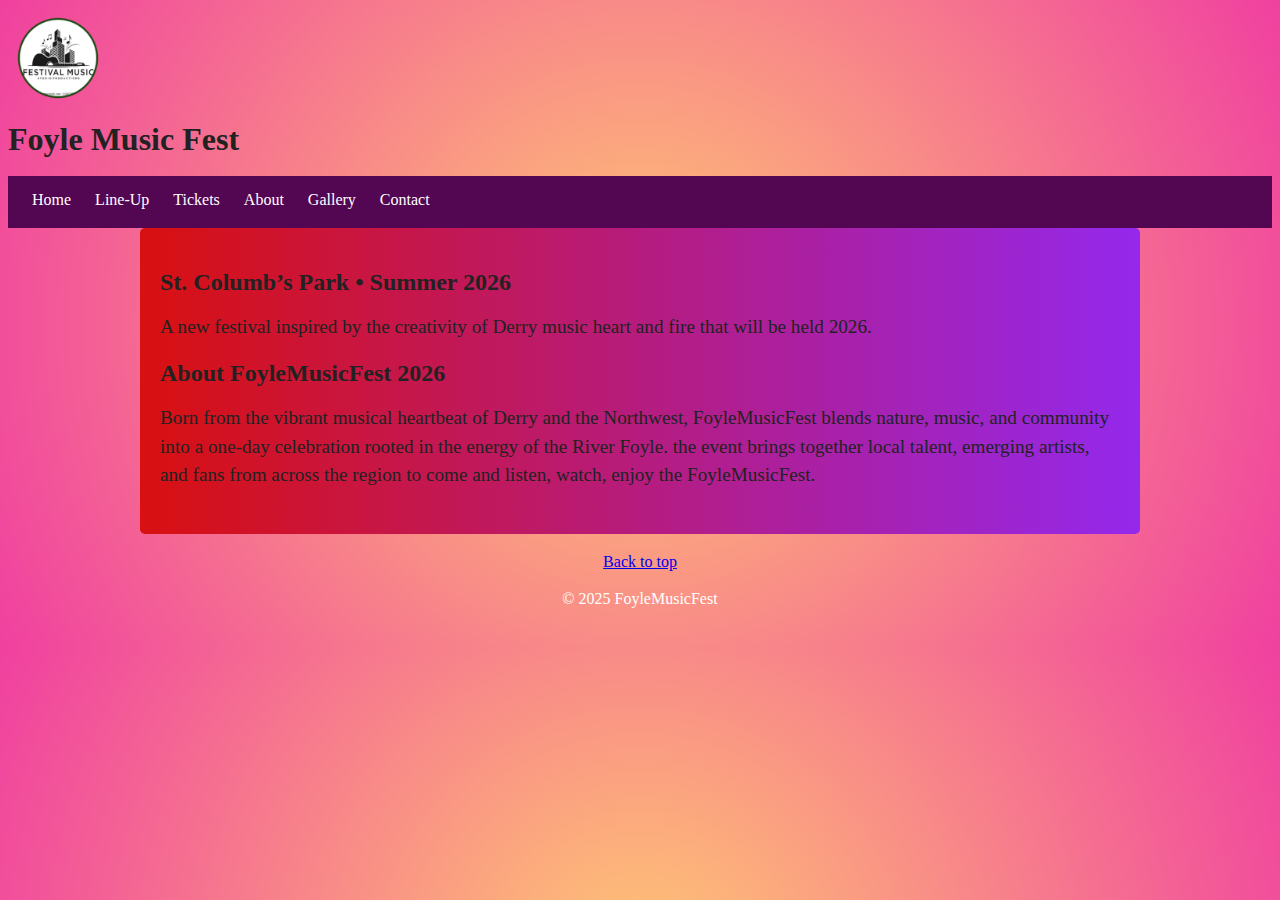
<file: index.html>
<!doctype html>
<html lang="en">
<head>
  <meta charset="utf-8">
  <meta name="viewport" content="width=device-width,initial-scale=1">
  <title>FoyleMusicFest — Home</title>
  <link rel="stylesheet" href="assets/style.css">
</head>
 
<body>
  <header class="site-header">
    <img src="assets/Logo.png" alt="FoyleMusicFest Logo" height="100px" width="100px" class="top-logo">
    <h1 class="site-title">Foyle Music Fest</h1>
    <div class="header">
  
      <nav>
        <ul class="nav">
          <li><a href="index.html" aria-current="page">Home</a></li>
          <li><a href="lineup.html">Line-Up</a></li>
          <li><a href="Tickets.html">Tickets</a></li>
          <li><a href="about.html">About</a></li>
          <li><a href="gallary.html">Gallery</a></li>
          <li><a href="Contact.html">Contact</a></li>
        </ul>
      </nav>
    </div>
  </header>

<main id="main" class="container">
  <section class="section">
    <h2>St. Columb’s Park • Summer 2026</h2>
    <p style="font-size: 120%;">A new festival inspired by the creativity of Derry music heart and fire that will be held 2026.</p>
 
    <h2>About FoyleMusicFest 2026</h2>
    <p style="font-size: 120%;">
      Born from the vibrant musical heartbeat of Derry and the Northwest, FoyleMusicFest blends nature,
      music, and community into a one-day celebration rooted in the energy of the River Foyle. the event brings together local talent,
      emerging artists, and fans from across the region to come and listen, watch, enjoy the FoyleMusicFest.
    </p>
  </section>
</main>

<footer class="site-footer">
  <p><a href="#top">Back to top</a></p>
  <p>&copy; 2025 FoyleMusicFest</p>
</footer>

</body>
</html>
</file>
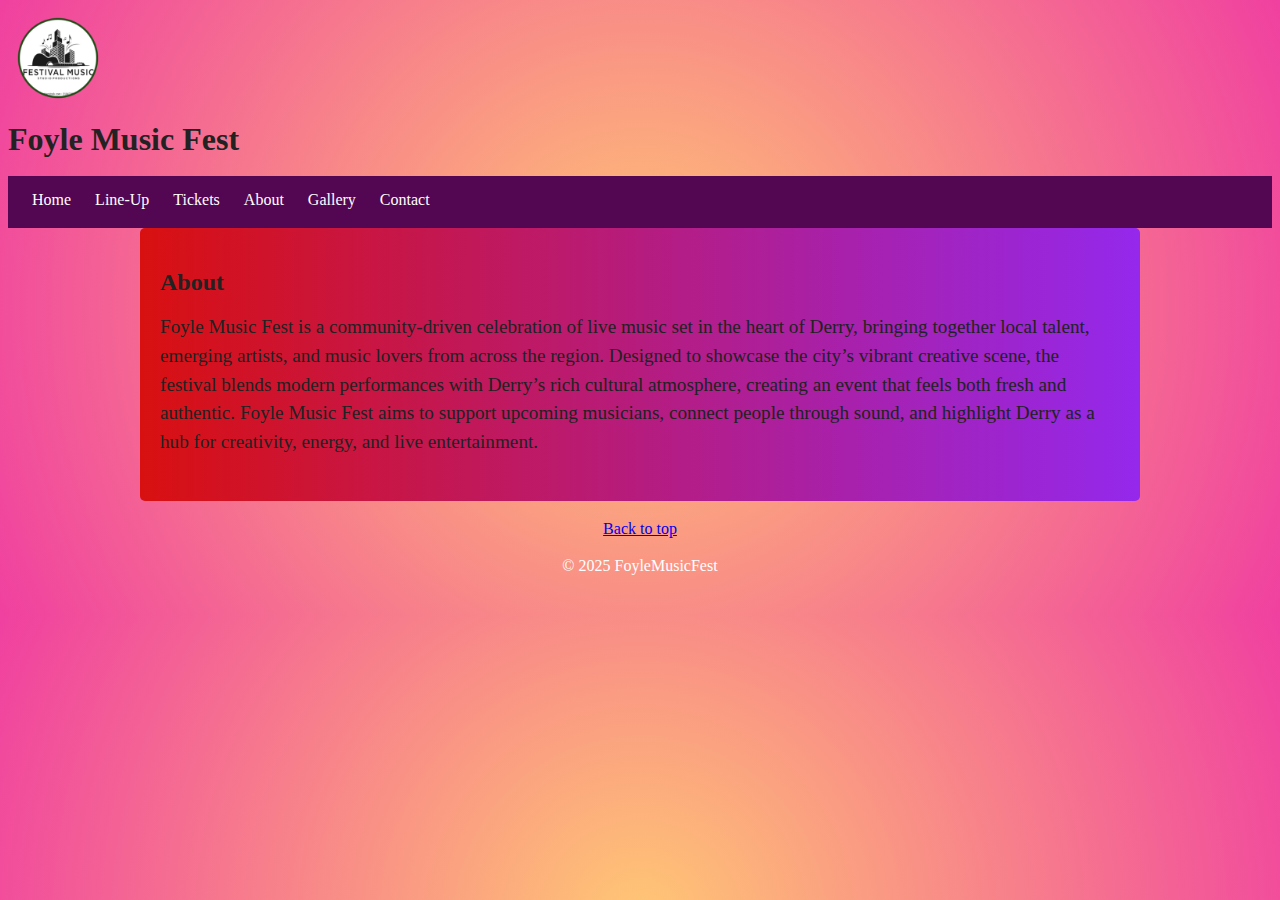
<file: about.html>
<!doctype html>
<html lang="en">
<head>
  <meta charset="utf-8">
  <meta name="viewport" content="width=device-width,initial-scale=1">
  <title>FoyleMusicFest — Home</title>
  <link rel="stylesheet" href="assets/style.css">
</head>
 
<body>
  <header class="site-header">
    <img src="assets/Logo.png" alt="FoyleMusicFest Logo" height="100px" width="100px" class="top-logo">
    <h1 class="site-title">Foyle Music Fest</h1>
    <div class="header">
  
      <nav>
        <ul class="nav">
          <li><a href="index.html" aria-current="page">Home</a></li>
          <li><a href="lineup.html">Line-Up</a></li>
          <li><a href="Tickets.html">Tickets</a></li>
          <li><a href="about.html">About</a></li>
          <li><a href="gallary.html">Gallery</a></li>
          <li><a href="Contact.html">Contact</a></li>
        </ul>
      </nav>
    </div>
  </header>

<main id="main" class="container">
  <section class="section">
    <h2>About</h2>
    <p style="font-size: 120%;">
      Foyle Music Fest is a community-driven celebration of live music set in the heart of Derry, bringing together local talent, emerging artists, and music lovers from across the region. Designed to showcase the city’s vibrant creative scene, the festival blends modern performances with Derry’s rich cultural atmosphere, creating an event that feels both fresh and authentic. Foyle Music Fest aims to support upcoming musicians, connect people through sound, and highlight Derry as a hub for creativity, energy, and live entertainment.
    </p>
  </section>
</main>

<footer class="site-footer">
  <p><a href="#top">Back to top</a></p>
  <p>&copy; 2025 FoyleMusicFest</p>
</footer>

</body>
</html>
</file>
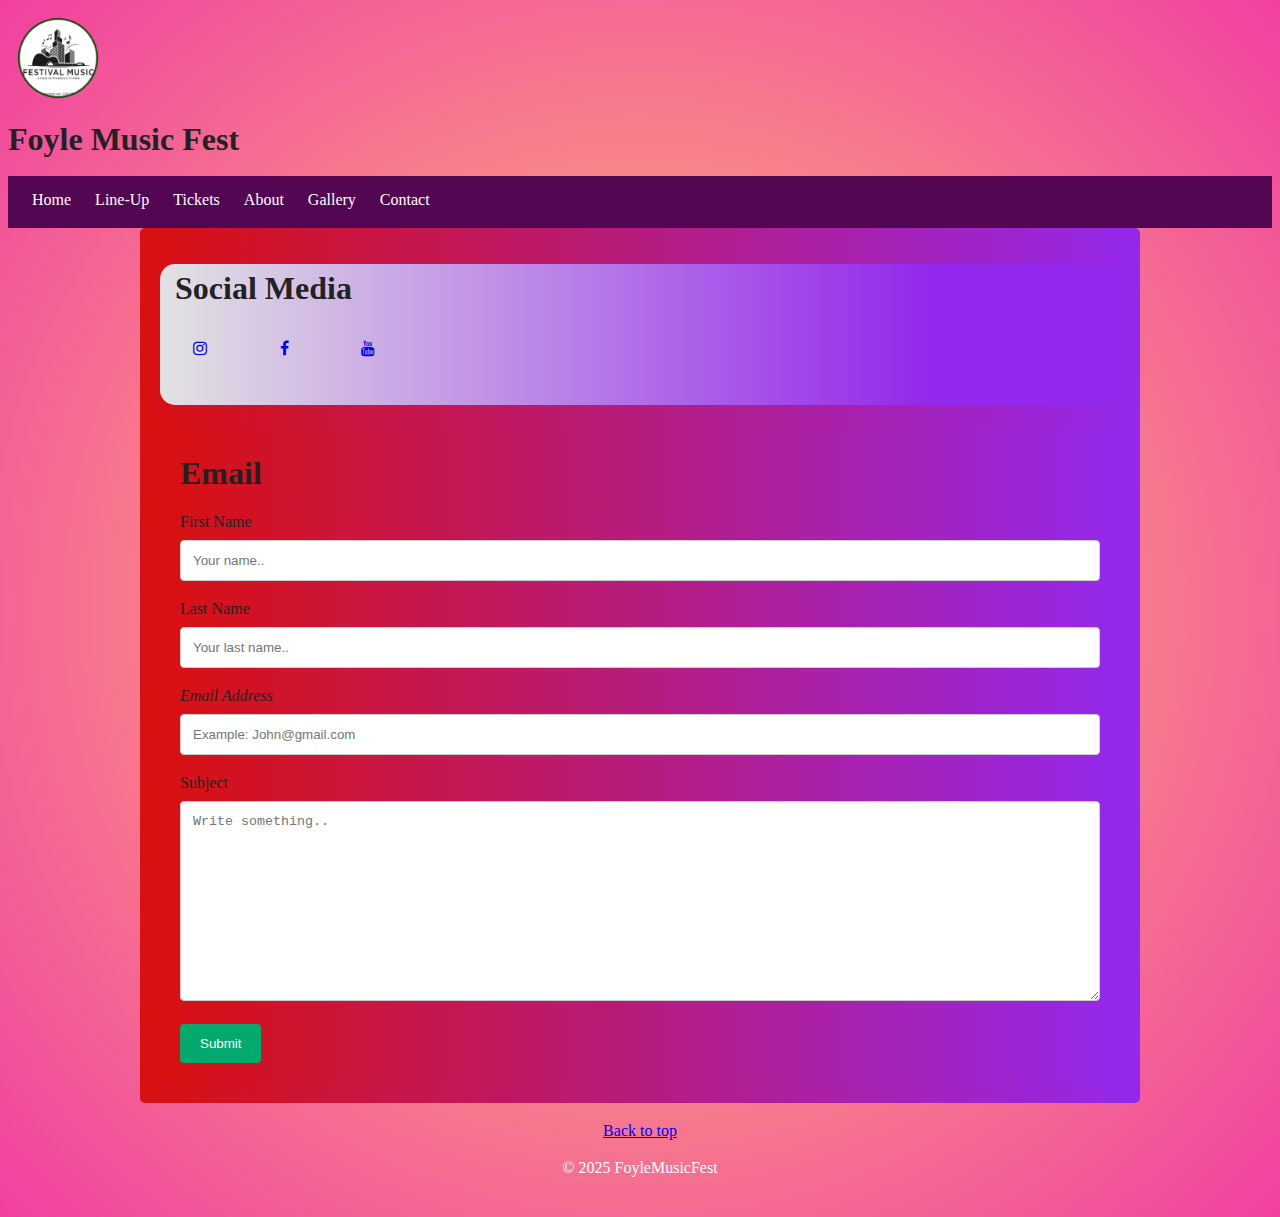
<file: Contact.html>
<!doctype html>
<html lang="en">
<head>
  <meta charset="utf-8">
  <meta name="viewport" content="width=device-width,initial-scale=1">
  <title>FoyleMusicFest — Home</title>
  <link rel="stylesheet" href="assets/style.css">
  <link rel="stylesheet" href="https://cdnjs.cloudflare.com/ajax/libs/font-awesome/4.7.0/css/font-awesome.min.css">
</head>
 
<body>
  <header class="site-header">
    <img src="assets/Logo.png" alt="FoyleMusicFest Logo" height="100px" width="100px" class="top-logo">
    <h1 class="site-title">Foyle Music Fest</h1>
    <div class="header">
  
      <nav>
        <ul class="nav">
          <li><a href="index.html" aria-current="page">Home</a></li>
          <li><a href="lineup.html">Line-Up</a></li>
          <li><a href="Tickets.html">Tickets</a></li>
          <li><a href="about.html">About</a></li>
          <li><a href="gallary.html">Gallery</a></li>
          <li><a href="Contact.html">Contact</a></li>
        </ul>
      </nav>
    </div>
  </header>

<main id="main" class="container">

<section class="section" style="background: linear-gradient(90deg,rgb(226, 226, 226) 0%, rgb(148, 40, 236) 80%); border-radius: 15px;">
  <h1 style="margin-left: 15px;">Social Media</h1>
  
  <a href="#" class="fa fa-instagram"></a>
  <a href="#" class="fa fa-facebook"></a>
  <a href="#" class="fa fa-youtube"></a>
</section>

<div class="container">

  <h1>Email</h1>
  <form action="action_page.php">

    <label for="fname">First Name</label>
    <input type="text" id="fname" name="firstname" placeholder="Your name..">

    <label for="lname">Last Name</label>
    <input type="text" id="lname" name="lastname" placeholder="Your last name..">
    
    <label for="email"><Em>Email Address</Em></label>
    <input type="text" id="lname" name="lastname" placeholder="Example: John@gmail.com">

    <label for="subject">Subject</label>
    <textarea id="subject" name="subject" placeholder="Write something.." style="height:200px"></textarea>

    <input type="submit" value="Submit">

  </form>
</div>

</main>

<footer class="site-footer">
  <p><a href="#top">Back to top</a></p>
  <p>&copy; 2025 FoyleMusicFest</p>
</footer>

</body>
</html>
</file>
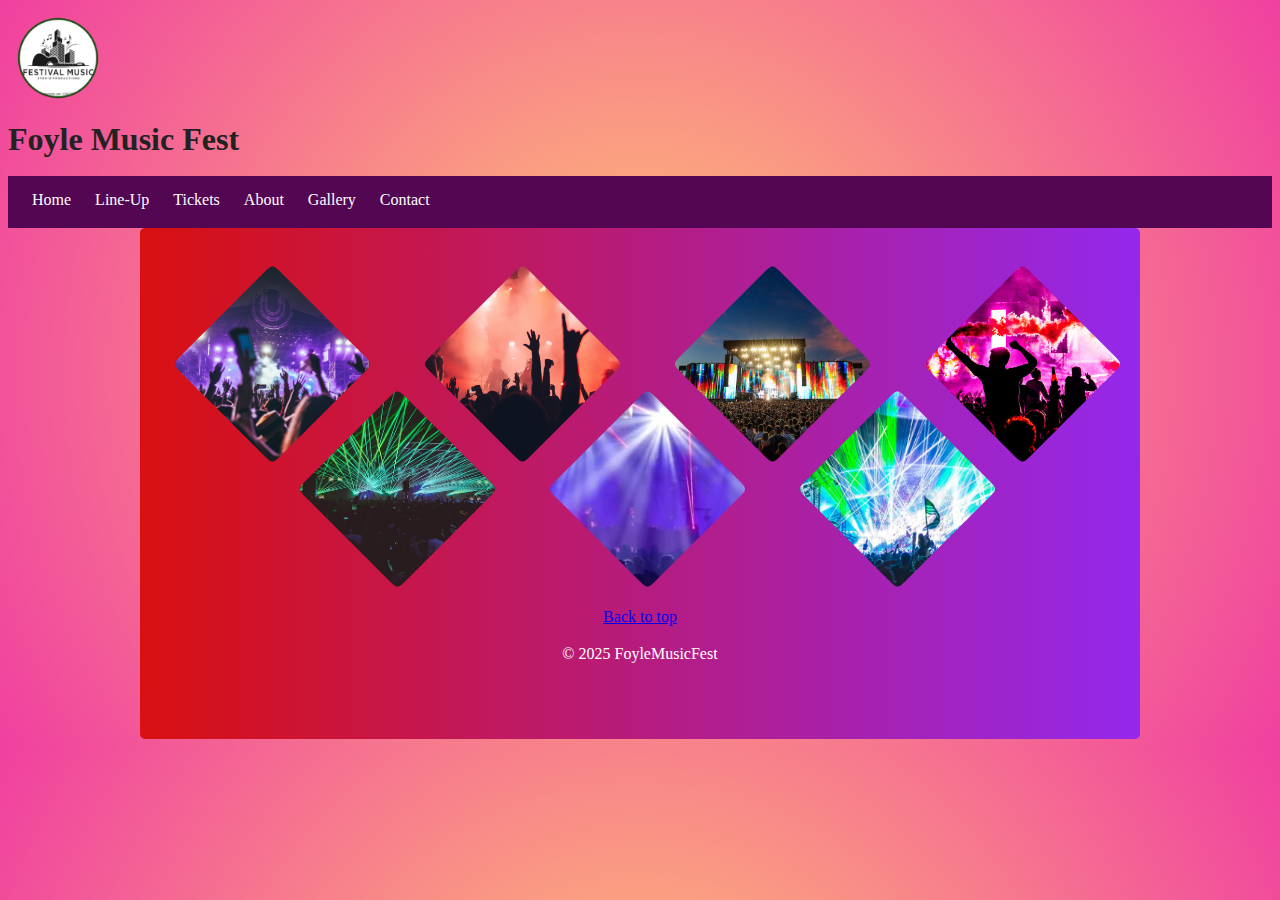
<file: gallary.html>
<!doctype html>
<html lang="en">
<head>
  <meta charset="utf-8">
  <meta name="viewport" content="width=device-width,initial-scale=1">
  <title>FoyleMusicFest — Home</title>
  <link rel="stylesheet" href="assets/style.css">
</head>
 
<body>
  <header class="site-header">
    <img src="assets/Logo.png" alt="FoyleMusicFest Logo" height="100px" width="100px" class="top-logo">
    <h1 class="site-title">Foyle Music Fest</h1>
    <div class="header">
  
      <nav>
        <ul class="nav">
          <li><a href="index.html" aria-current="page">Home</a></li>
          <li><a href="lineup.html">Line-Up</a></li>
          <li><a href="Tickets.html">Tickets</a></li>
          <li><a href="about.html">About</a></li>
          <li><a href="gallary.html">Gallery</a></li>
          <li><a href="Contact.html">Contact</a></li>
        </ul>
      </nav>
    </div>
  </header>

<main id="main" class="container">
 <section class="section">

<article class="grid-gallery">
  <img src="assets/gallery1.jpg" alt="description of picture 1" />
  <img src="assets/gallery2.jpg" alt="description of picture 2" />
  <img src="assets/gallery3.jpg" alt="description of picture 3" />
  <img src="assets/gallery4.jpg" alt="description of picture 4" />
  <img src="assets/gallery5.jpg" alt="description of picture 4" />
  <img src="assets/gallery6.jpg" alt="description of picture 4" />
  <img src="assets/gallery7.jpg" alt="description of picture 4" />
</article>

<footer class="site-footer">
  <p><a href="#top">Back to top</a></p>
  <p>&copy; 2025 FoyleMusicFest</p>
</footer>

</body>
</html>
</file>
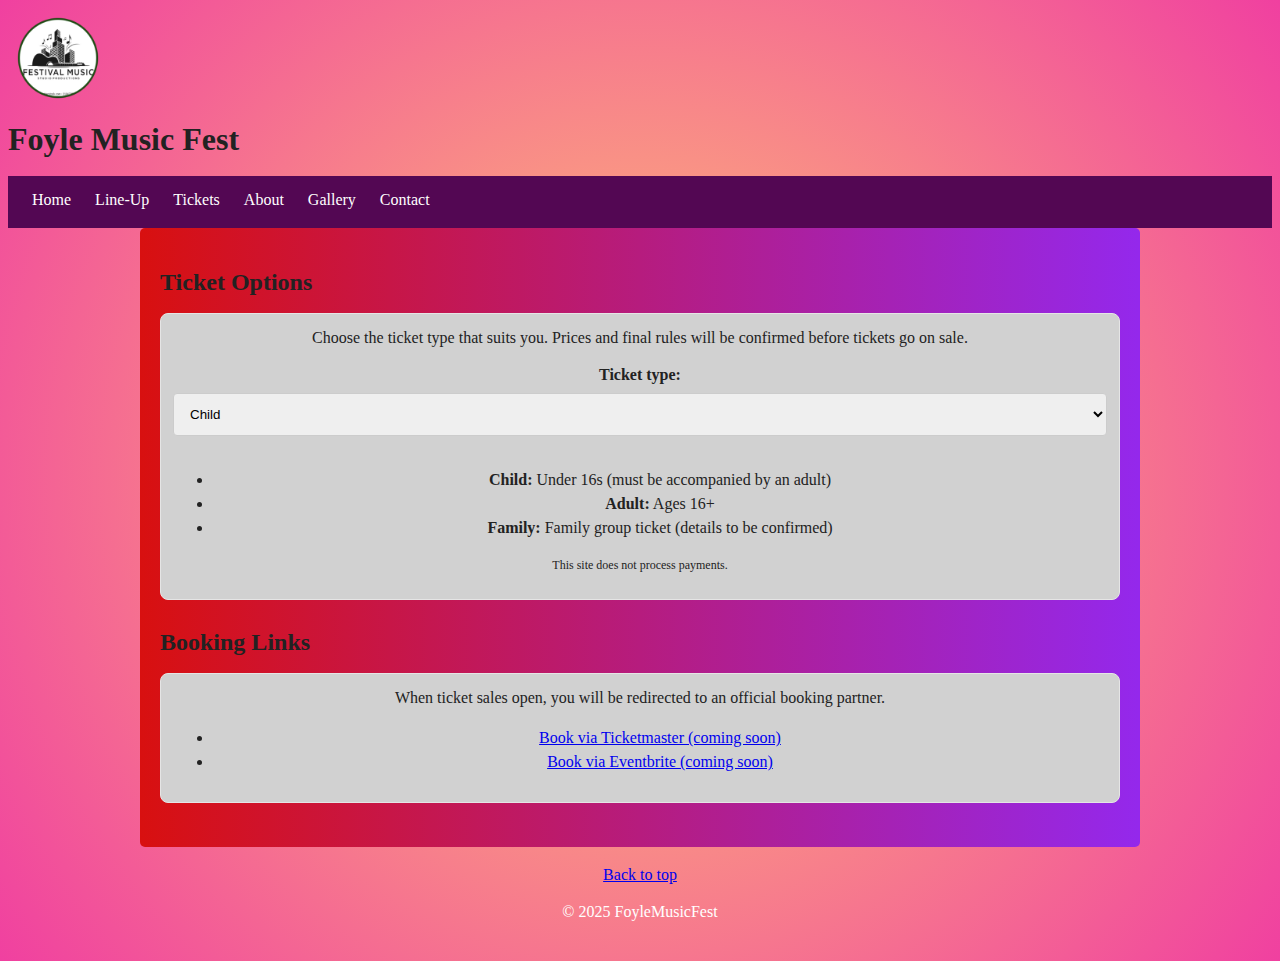
<file: Tickets.html>
<!doctype html>
<html lang="en">
<head>
  <meta charset="utf-8">
  <meta name="viewport" content="width=device-width,initial-scale=1">
  <title>FoyleMusicFest — Home</title>
  <link rel="stylesheet" href="assets/style.css">
</head>
 
<body>
  <header class="site-header">
    <img src="assets/Logo.png" alt="FoyleMusicFest Logo" height="100px" width="100px" class="top-logo">
    <h1 class="site-title">Foyle Music Fest</h1>
    <div class="header">
  
      <nav>
        <ul class="nav">
          <li><a href="index.html" aria-current="page">Home</a></li>
          <li><a href="lineup.html">Line-Up</a></li>
          <li><a href="Tickets.html">Tickets</a></li>
          <li><a href="about.html">About</a></li>
          <li><a href="gallary.html">Gallery</a></li>
          <li><a href="Contact.html">Contact</a></li>
        </ul>
      </nav>
    </div>
  </header>

<main id="main" class="container">
  <section class="section">

    <div class="wrapper">
            <section class="section">
                <h2 class="section-heading">Ticket Options</h2>

                <article class="card">
                    <p class="section-intro">
                        Choose the ticket type that suits you. Prices and final rules will be confirmed
                        before tickets go on sale.
                    </p>

                    <p>
                        <label for="ticketType"><strong>Ticket type:</strong></label>

                        <select id="ticketType" name="ticketType">
                            <option>Child</option>
                            <option>Adult</option>
                            <option>Family</option>
                        </select>
                    </p>

                    <ul>
                        <li><strong>Child:</strong> Under 16s (must be accompanied by an adult)</li>
                        <li><strong>Adult:</strong> Ages 16+</li>
                        <li><strong>Family:</strong> Family group ticket (details to be confirmed)</li>
                    </ul>

                    <p class="section-intro" style="font-size:12px;">
                        This site does not process payments.
                    </p>
                </article>
            </section>

            <section class="section">
                <h2 class="section-heading">Booking Links</h2>

                <article class="card">
                    <p class="section-intro">
                        When ticket sales open, you will be redirected to an official booking partner.
                    </p>

                    <ul>
                        <li><a href="#">Book via Ticketmaster (coming soon)</a></li>
                        <li><a href="#">Book via Eventbrite (coming soon)</a></li>
                    </ul>

                </article>
            </section>
  </section>
</main>

<footer class="site-footer">
  <p><a href="#top">Back to top</a></p>
  <p>&copy; 2025 FoyleMusicFest</p>
</footer>

</body>
</html>
</file>
<file: assets/style.css>
body {
    font-family: Verdana;
    background: #3F5EFB;
    background: radial-gradient(circle,rgb(255, 199, 116) 0%, rgb(240, 64, 160) 100%);
    color: #222;
    line-height: 1.5;
}

.container {
    max-width: 960px;
    margin: 0 auto;
    padding: 16px;
}

h1,
h2,
h3,
p {
    margin: 0 0 13px;
    font-family: verdana;
}

.section {
    margin: 16px 0 24px;
}
.media img {
    max-width: 100%;
    height: auto;
    display: block;
    border-radius: 6px;
}

.site-footer {
    padding: 16px;
    text-align: center;
    color: #ffffff;
}

.nav {
    margin: 0;
    padding: 12px 16px 16px;
    list-style: none;
    display: flex;
    gap: 8px;
    flex-wrap: wrap;
    background-color: #530753;
}

.nav a {
    text-decoration: none;
    padding: 4px 8px;
    border-radius: 4px;
    color: #fffeff;
}

.form,
.filters {
  display: grid;
  grid-template-columns: repeat(auto-fit, minmax(220px, 1fr));
  gap: 12px;
  margin: 12px 0;
}

button,
.btn {
  background: #164a7a;
  color: #fff;
  border: 1px solid #123c62;
  padding: 8px 12px;
  border-radius: 6px;
  cursor: pointer;
  text-decoration: none;
  display: inline-block;
}

.btn:hover,
button:hover {
  background: #123c62;
}

.btn.btn-secondary {
  background: #fff;
  color: #164a7a;
  border-color: #ddd;
}

.btn.btn-secondary:hover {
  background: #f3f3f3;
}

.grid {
  display: grid;
  grid-template-columns: repeat(auto-fit, minmax(220px, 1fr));
  gap: 12px;
}

.card{
  background: #d1d1d1;
  border: 1px solid #e5e5e5;
  border-radius: 8px;
  padding: 12px;
  text-align: center;
}

.circle-border {
  border-radius: 30%;
}

.audio-sample {
  width: 250px;
}

input[type=text], select, textarea {
  width: 100%; /* Full width */
  padding: 12px; /* Some padding */ 
  border: 1px solid #ccc; /* Gray border */
  border-radius: 4px; /* Rounded borders */
  box-sizing: border-box; /* Make sure that padding and width stays in place */
  margin-top: 6px; /* Add a top margin */
  margin-bottom: 16px; /* Bottom margin */
  resize: vertical /* Allow the user to vertically resize the textarea (not horizontally) */
}

/* Style the submit button with a specific background color etc */
input[type=submit] {
  background-color: #04AA6D;
  color: white;
  padding: 12px 20px;
  border: none;
  border-radius: 4px;
  cursor: pointer;
}

input[type=submit]:hover {
  background-color: #45a049;
}

.container {
  border-radius: 5px;
  background: #3F5EFB;
  background: linear-gradient(90deg,rgb(216, 16, 16) 0%, rgb(148, 40, 236) 100%);
  padding: 20px;
}

div.gallery {
  display: flex;
  flex-wrap: wrap;
  justify-content: flex-start;
}

div.gallery-item {
  margin: 5px;
  border: 1px solid #ccc;
  width: 450px;
  height: 450px;
}

div.gallery-item:hover {
  border: 1px solid #777;
}

div.gallery-item img {
  width: 100%;
  height: auto;
}

div.gallery-item div.desc {
  padding: 15px;
  text-align: center;
}

.fa {
  padding: 15px;
  font-size: 50px;
  width: 50px;
  height: 50px;
  text-align: center;
  text-decoration: none;
  border-radius: 100%;
}

.grid-gallery {
  --size: 100px;
  display: grid;
  grid-template-columns: repeat(8, var(--size));
  grid-auto-rows: var(--size);
  gap: 25px;
  place-items: start center;
  margin-bottom: var(--size);
}

.grid-gallery img {
  width: calc(var(--size) * 2);
  height: calc(var(--size) * 2);
  object-fit: cover;
  grid-column: auto / span 2;
  border-radius: 5px;
  clip-path: path("M90,10 C100,0 100,0 110,10 190,90 190,90 190,90 200,100 200,100 190,110 190,110 110,190 110,190 100,200 100,200 90,190 90,190 10,110 10,110 0,100 0,100 10,90Z"); 
}

.grid-gallery img:nth-child(6n - 1) { 
  grid-column: 2 / span 2 
}

.grid-gallery:has(img:hover) img:not(:hover) {
  filter: brightness(0.5) contrast(0.5);
}

.grid-gallery img {
  /* ... */
  transition: clip-path 0.25s, filter 0.75s;
}

.grid-gallery img:hover {
  clip-path: path("M0,0 C0,0 200,0 200,0 200,0 200,100 200,100 200,100 200,200 200,200 200,200 100,200 100,200 100,200 100,200 0,200 0,200 0,100 0,100 0,100 0,100 0,100Z");
  transition: clip-path 0.25s, filter 0.25s;
  z-index: 1;
}

.grid-gallery a:focus {
  outline: 1px dashed black;
  outline-offset: -5px;
}
</file>
